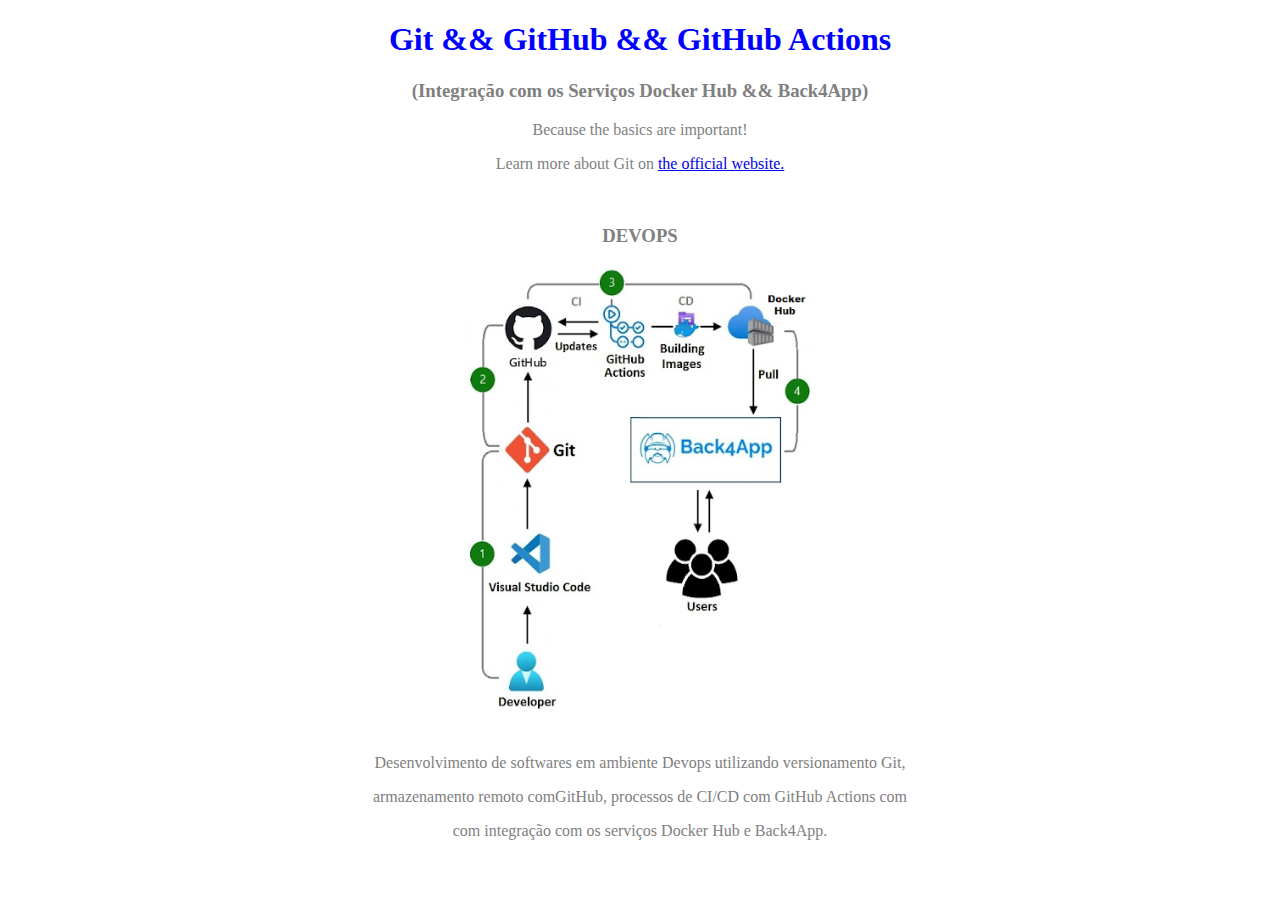
<file: index.html>
<!DOCTYPE html>
<html lang="pt-br">
  <head>
    <meta charset="UTF-8" />
    <meta http-equiv="X-UA-Compatible" content="IE=edge" />
    <meta name="viewport" content="width=device-width, initial-scale=1.0" />
    <title>Git && GitHub && GitHub Actions && Production</title>
    <link rel="stylesheet" type="text/css" href="css/styles.css"/>
  </head>
  <body>
    <h1>Git && GitHub && GitHub Actions</h1>
    <h3>(Integração com os Serviços Docker Hub && Back4App)</h3>

    <p>Because the basics are important!</p>
    <p>
      Learn more about Git on
      <a href="https://git-scm.com/book/en/v2">the official website.</a>
    </p><br/>
    <div>
      <h3>DEVOPS</h3>
      <img
        src="images/devops.png"
        width="350"
        height="450"
        usemap="#devopsmap"
      />
      <map name="devopsmap">
        <area
          alt="developer"
          title="developer"
          href="developer.html"
          coords="20,300,21"
          shape="circle"
        >
        <area
          alt="storage"
          title="storage"
          href="storage.html"
          coords="20,130,21" 
          shape="circle"
        >
        <area
          alt="CI/CD"
          title="ci_cd"
          href="ci_cd.html"
          coords="144,19,21" 
          shape="circle"
        >
        <area
          alt="production"
          title="production"
          href="production.html"
          coords="330,120,21" 
          shape="circle"
        >
    </div><br/>
      <p>
         Desenvolvimento de softwares em ambiente Devops utilizando versionamento Git,
      </p>
      <p>
        armazenamento remoto comGitHub, processos de CI/CD com GitHub Actions com
      </p>
      <p>
         com integração com os serviços Docker Hub e Back4App.
      </p>
   <br/><br/>
  </body>
</html>
</file>
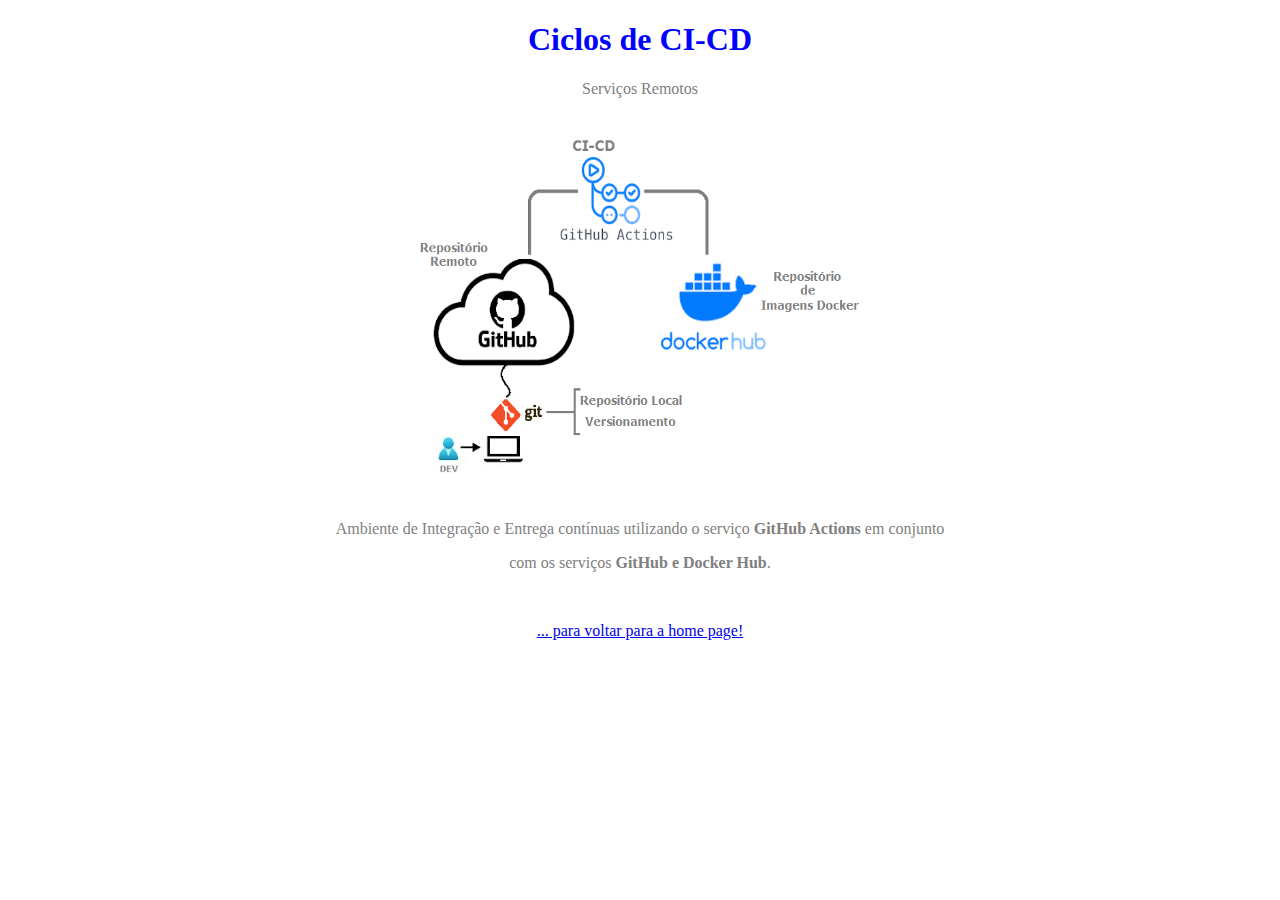
<file: ci_cd.html>
<!DOCTYPE html>
<html lang="pt-br">
<head>
    <meta charset="UTF-8">
    <meta name="viewport" content="width=device-width, initial-scale=1.0">
    <title>CI-CD</title>
    <link rel="stylesheet" type="text/css" href="css/styles.css"/>
</head>
<body>
    <h1>Ciclos de CI-CD</h1>
    <p> Serviços Remotos </p><br/>
    <div>
        <img src="images/ci-cd.png" width="450" height="350"><br/><br/>
        
        <p>
            Ambiente de Integração e Entrega contínuas utilizando o serviço <b>GitHub Actions</b> em conjunto
        </p> 
        <p>
            com os serviços <b>GitHub e Docker Hub</b>.
        </p>
    </div><br/>
    <p><a href="/index.html"> ... para voltar para a home page!</a></p>
</body>
</html>
</file>
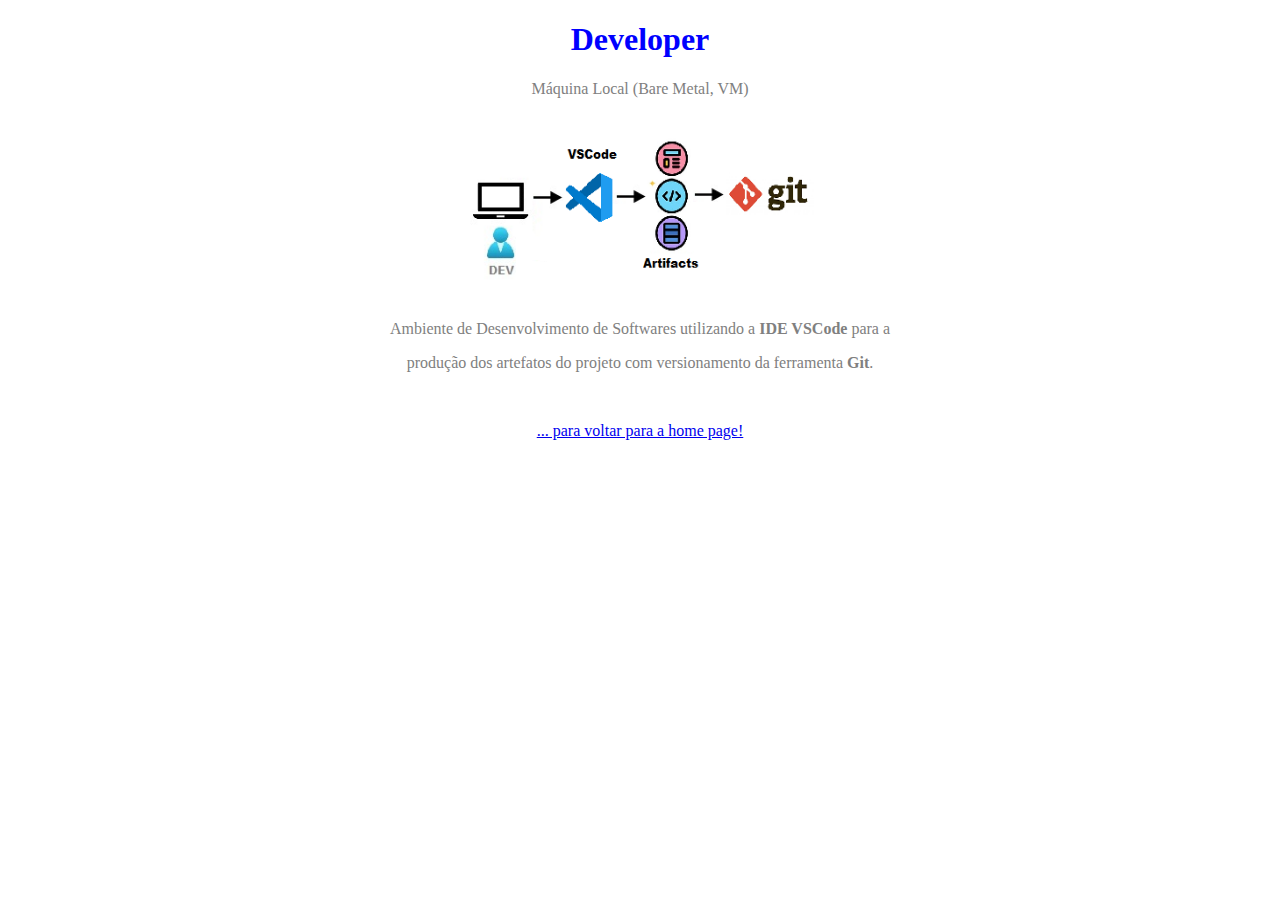
<file: developer.html>
<!DOCTYPE html>
<html lang="pt-br">
<head>
    <meta charset="UTF-8">
    <meta name="viewport" content="width=device-width, initial-scale=1.0">
    <title>Developer</title>
    <link rel="stylesheet" type="text/css" href="css/styles.css"/>
</head>
<body>
    <h1>Developer</h1>
    <p> Máquina Local (Bare Metal, VM)</p><br/>
    <div>
        <img src="images/developer.png" width="350" height="150"><br/><br/>
        
        <p>
            Ambiente de Desenvolvimento de Softwares utilizando a <b>IDE VSCode</b> para a
        </p> 
        <p>
            produção dos artefatos do projeto com versionamento da ferramenta <b>Git</b>.
        </p>
    </div><br/>
    <p><a href="/index.html"> ... para voltar para a home page!</a></p>
</body>
</html>
</file>
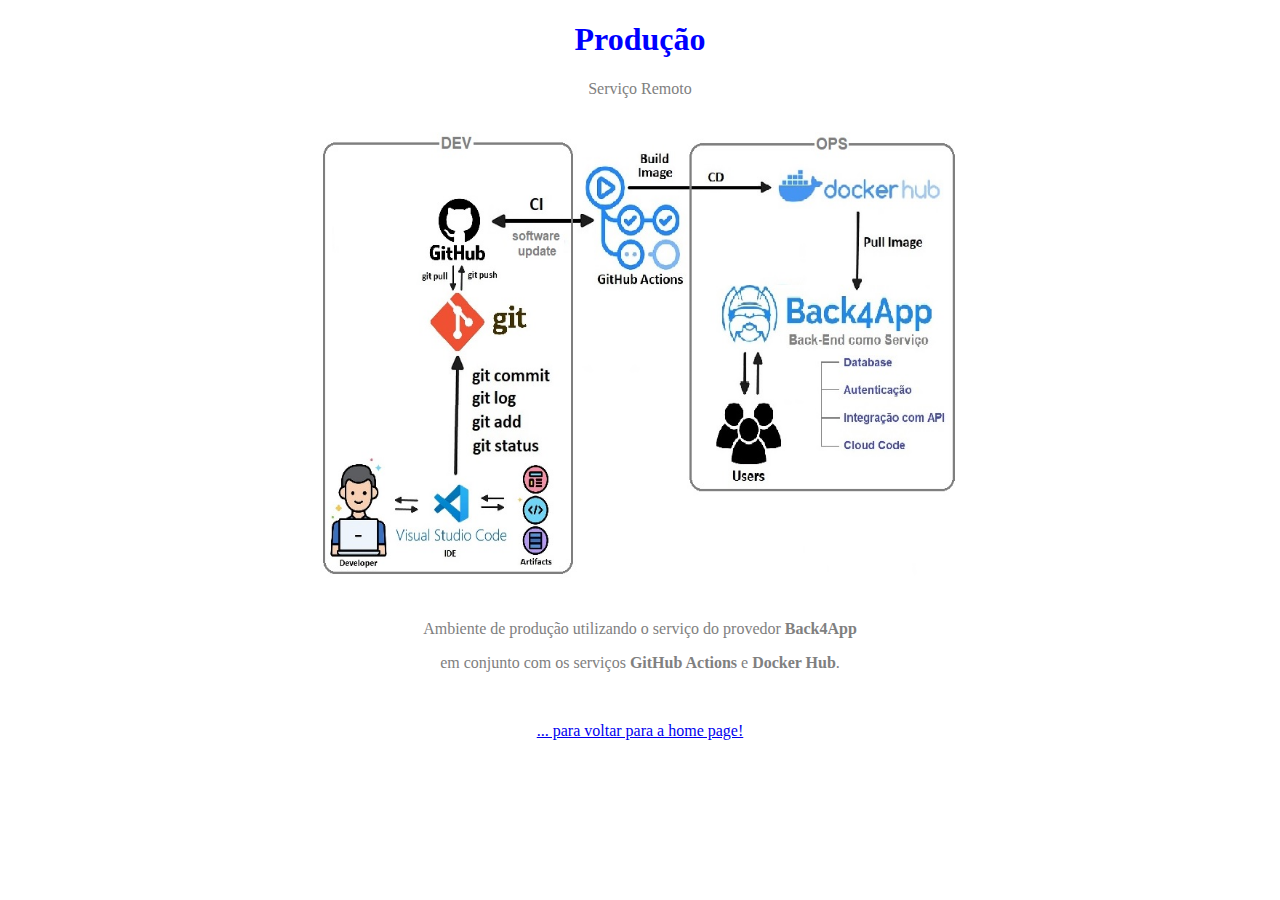
<file: production.html>
<!DOCTYPE html>
<html lang="pt-br">
<head>
    <meta charset="UTF-8">
    <meta name="viewport" content="width=device-width, initial-scale=1.0">
    <title>Production</title>
    <link rel="stylesheet" type="text/css" href="css/styles.css"/>
</head>
<body>
    <h1>Produção</h1>
    <p> Serviço Remoto </p><br/>
    <div>
        <img src="images/production.png" width="650" height="450"><br/><br/>
        
        <p>
            Ambiente de produção utilizando o serviço do provedor <b>Back4App</b> 
        </p> 
        <p>
          em conjunto com os serviços <b>GitHub Actions</b> e <b>Docker Hub</b>.
        </p>
    </div><br/>
    <p><a href="/index.html"> ... para voltar para a home page!</a></p>
</body>
</html>
</file>
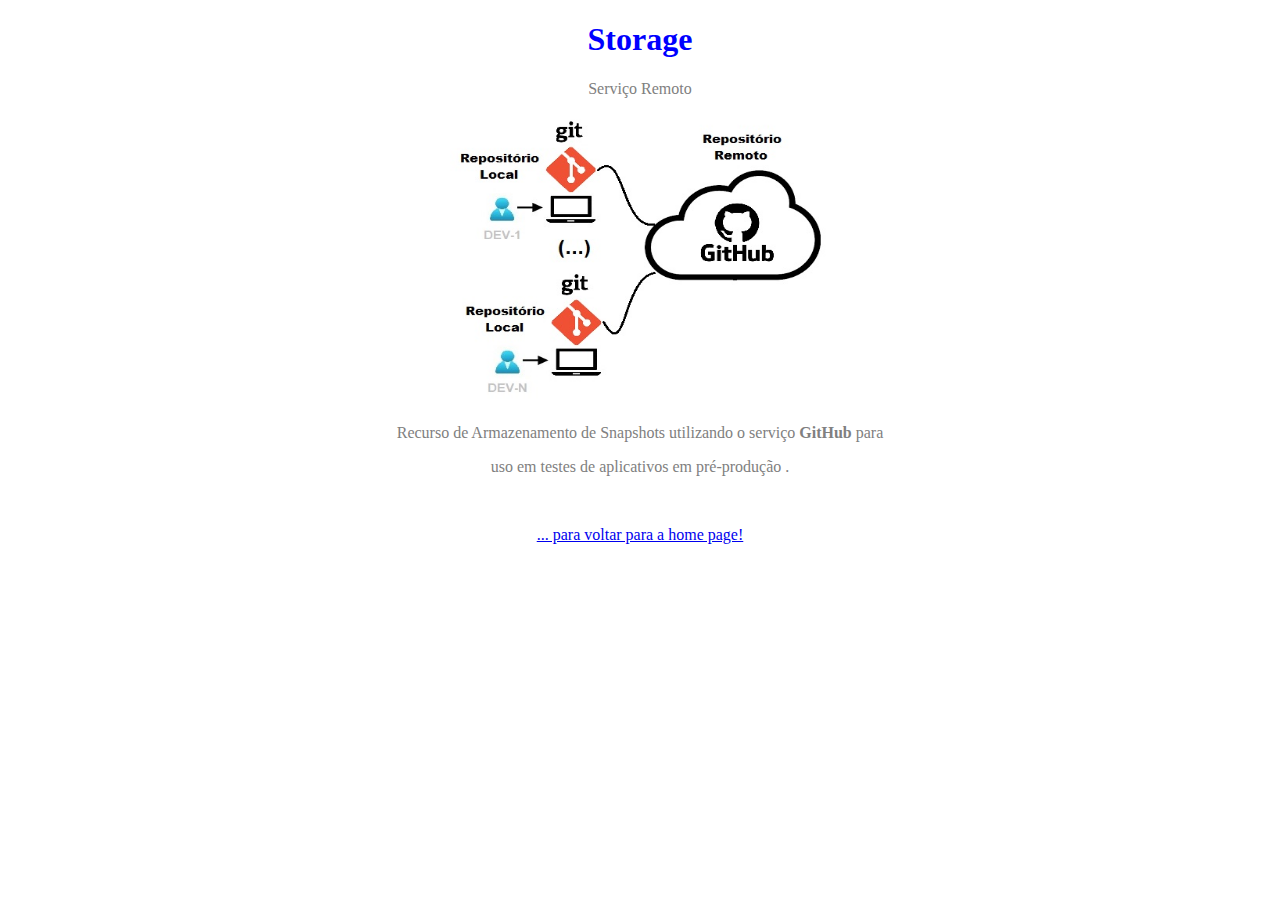
<file: storage.html>
<!DOCTYPE html>
<html lang="pt-br">
<head>
    <meta charset="UTF-8">
    <meta name="viewport" content="width=device-width, initial-scale=1.0">
    <title>Storage</title>
    <link rel="stylesheet" type="text/css" href="css/styles.css"/>
</head>
<body>
    <h1>Storage</h1>
    <p> Serviço Remoto </p>
    <div>
        <img src="images/storage.png" width="380" height="290"><br/>
        
        <p>
            Recurso de Armazenamento de Snapshots utilizando o serviço <b>GitHub</b> para
        </p> 
        <p>
            uso em testes de aplicativos em pré-produção .
        </p>
    </div><br/>
    <p><a href="/index.html"> ... para voltar para a home page!</a></p>
</body>
</html>
</file>
<file: css/styles.css>
h1 {
    text-align: center;
    font-family: verdana;
    color: blue;
  }
  h3 {
    text-align: center;
    font-family: verdana;
    color: gray;
  }
  p {
    text-align: center;
    font-family: verdana;
    font-size: 15;
    color: gray;
  }
  div {
    text-align: center;
    font-family: verdana;
    font-size: 15;
    color: blue;
  }
</file>
